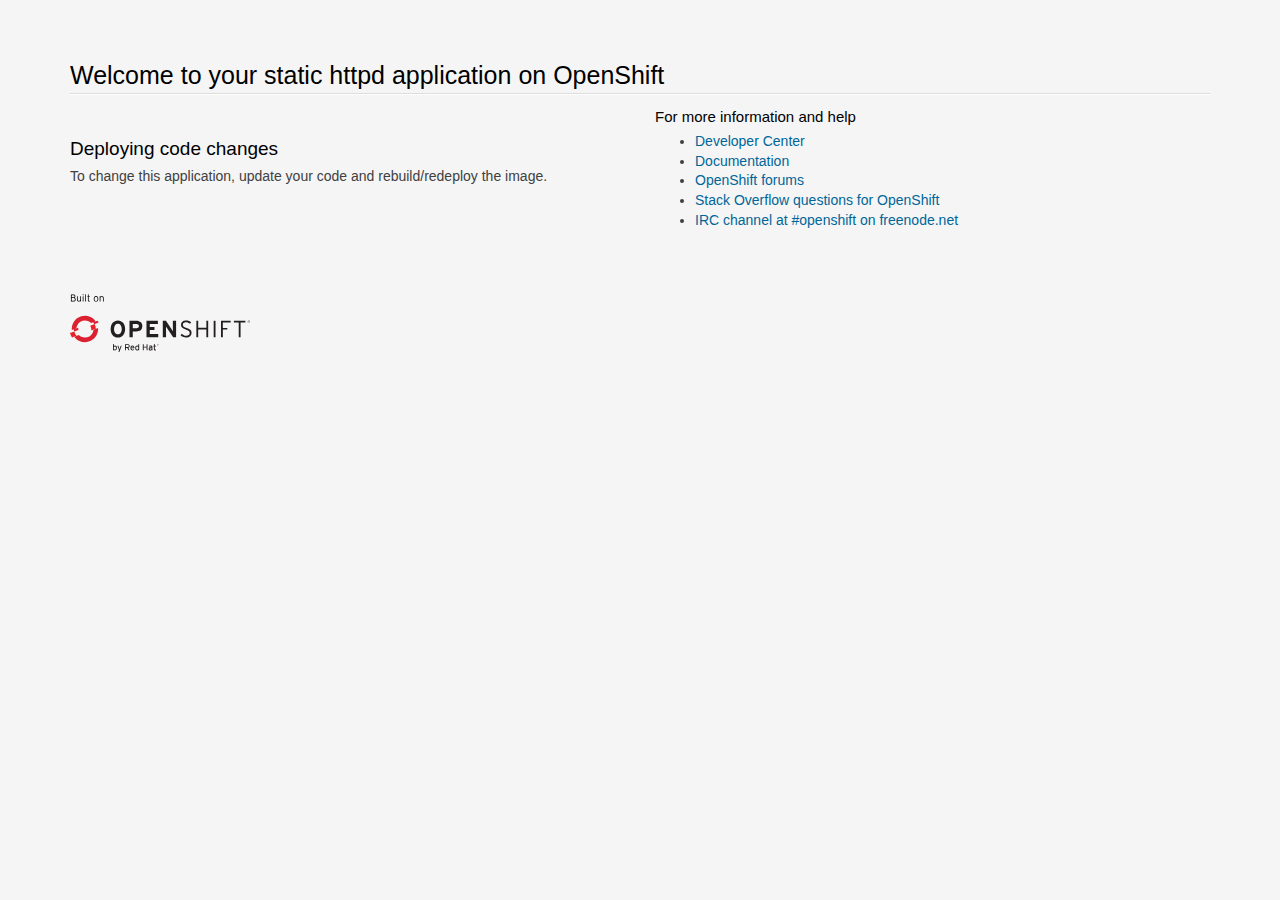
<file: index.html>
<!doctype html>
<html lang="en">
<head>
  <meta charset="utf-8">
  <meta http-equiv="X-UA-Compatible" content="IE=edge,chrome=1">
  <title>Welcome to SZ's OpenShift</title>

<style>

  /*!
   * Bootstrap v3.0.0
   *
   * Copyright 2013 Twitter, Inc
   * Licensed under the Apache License v2.0
   * http://www.apache.org/licenses/LICENSE-2.0
   *
   * Designed and built with all the love in the world @twitter by @mdo and @fat.
   */

  .logo {
    background-size: cover;
    height: 58px;
    width: 180px;
    margin-top: 6px;
    background-image: url([data-uri]);
  }
  .logo a {
    display: block;
    width: 100%;
    height: 100%;
  }
  *, *:before, *:after {
      -moz-box-sizing: border-box;
      box-sizing: border-box;
  }
  aside,
  footer,
  header,
  hgroup,
  section{
    display: block;
  }
  body {
    color: #404040;
    font-family: "Helvetica Neue",Helvetica,"Liberation Sans",Arial,sans-serif;
    font-size: 14px;
  line-height: 1.4;
  }

  html {
    font-family: sans-serif;
    -ms-text-size-adjust: 100%;
    -webkit-text-size-adjust: 100%;
  }
  ul {
      margin-top: 0;
  }
  .container {
    margin-right: auto;
    margin-left: auto;
    padding-left: 15px;
    padding-right: 15px;
  }
  .container:before,
  .container:after {
    content: " ";
    /* 1 */

    display: table;
    /* 2 */

  }
  .container:after {
    clear: both;
  }
  .row {
    margin-left: -15px;
    margin-right: -15px;
  }
  .row:before,
  .row:after {
    content: " ";
    /* 1 */

    display: table;
    /* 2 */

  }
  .row:after {
    clear: both;
  }
  .col-sm-6, .col-md-6, .col-xs-12 {
    position: relative;
    min-height: 1px;
    padding-left: 15px;
    padding-right: 15px;
  }
  .col-xs-12 {
    width: 100%;
  }

  @media (min-width: 768px) {
    .container {
      width: 750px;
    }
    .col-sm-6 {
      float: left;
    }
    .col-sm-6 {
      width: 50%;
    }
  }

  @media (min-width: 992px) {
    .container {
      width: 970px;
    }
    .col-md-6 {
      float: left;
    }
    .col-md-6 {
      width: 50%;
    }
  }
  @media (min-width: 1200px) {
    .container {
      width: 1170px;
    }
  }

  a {
    color: #069;
    text-decoration: none;
  }
  a:hover {
    color: #EA0011;
    text-decoration: underline;
  }
  hgroup {
    margin-top: 50px;
  }
  footer {
      margin: 50px 0 25px;
      font-size: 11px
  }
  h1, h2, h3 {
    color: #000;
    line-height: 1.38em;
    margin: 1.5em 0 .3em;
  }
  h1 {
    font-size: 25px;
    font-weight: 300;
    border-bottom: 1px solid #fff;
    margin-bottom: .5em;
  }
  h1:after {
    content: "";
    display: block;
    width: 100%;
    height: 1px;
    background-color: #ddd;
  }
  h2 {
    font-size: 19px;
    font-weight: 400;
  }
  h3 {
    font-size: 15px;
    font-weight: 400;
    margin: 0 0 .3em;
  }
  p {
    margin: 0 0 2em;
  }
  p + h2 {
    margin-top: 2em;
  }
  html {
    background: #f5f5f5;
    height: 100%;
  }
  code {
    background-color: white;
    border: 1px solid #ccc;
    padding: 1px 5px;
    color: #888;
  }
  pre {
    display: block;
    padding: 13.333px 20px;
    margin: 0 0 20px;
    font-size: 13px;
    line-height: 1.4;
    background-color: #fff;
    border-left: 2px solid rgba(120,120,120,0.35);
    white-space: pre;
    white-space: pre-wrap;
    word-break: normal;
    word-wrap: break-word;
    overflow: auto;
    font-family: Menlo,Monaco,"Liberation Mono",Consolas,monospace !important;
  }

</style>

</head>
<body>

 <section class='container'>
  <hgroup>
    <h1>Welcome to your static httpd application on OpenShift</h1>
  </hgroup>
  <div class="row">
    <section class='col-xs-12 col-sm-6 col-md-6'>
      <section>
        <h2>Deploying code changes</h2>
          <p>To change this application, update your code and rebuild/redeploy the image.</p>
      </section>
    </section>
    <section class="col-xs-12 col-sm-6 col-md-6">
      <h3>For more information and help</h3>
      <ul>
        <li><a href="https://developers.openshift.com">Developer Center</a></li>
        <li><a href="https://docs.openshift.com">Documentation</a></li>
        <li><a href="https://www.openshift.com/forums/openshift">OpenShift forums</a></li>
        <li><a href="http://stackoverflow.com/questions/tagged/openshift">Stack Overflow questions for OpenShift</a></li>
        <li><a href="http://webchat.freenode.net/?randomnick=1&channels=openshift&uio=d4">IRC channel at #openshift on freenode.net</a></li>
      </ul>
    </section>
  </div> 
  <footer>
    <div class="logo"><a href="https://www.openshift.com/"></a></div>
  </footer>
</section>


</body>
</html>
</file>
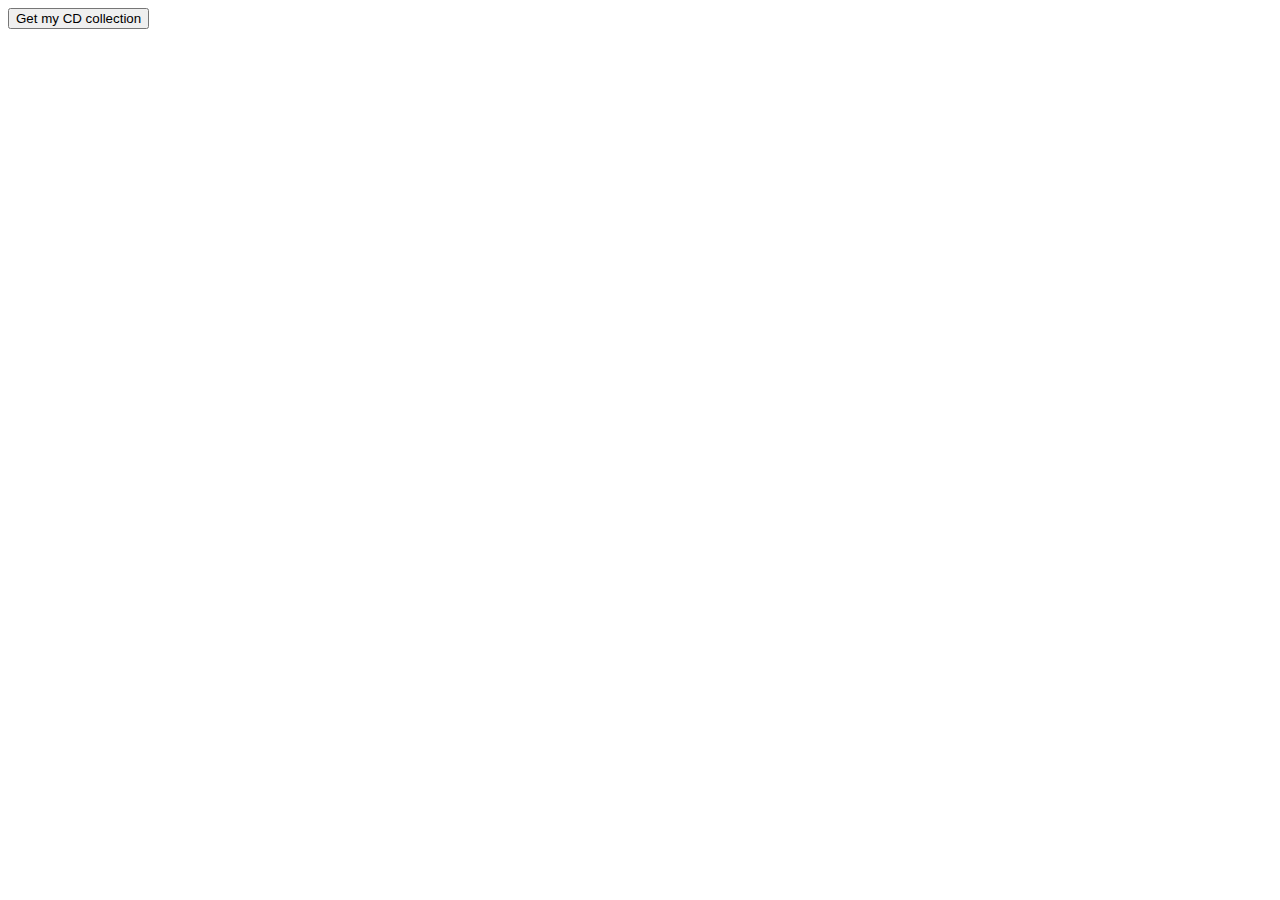
<file: ajax1.html>
<!DOCTYPE html>
<html>
<style>
table,th,td {
  border : 1px solid black;
  border-collapse: collapse;
}
th,td {
  padding: 5px;
}
</style>
<body>

<button type="button" onclick="loadXMLDoc()">Get my CD collection</button>
<br><br>
<table id="demo"></table>

<script>
function loadXMLDoc() {
  var xmlhttp = new XMLHttpRequest();
  xmlhttp.onreadystatechange = function() {
    if (this.readyState == 4 && this.status == 200) {
      myFunction(this);
    }
  };
  xmlhttp.open("GET", "cd_catalog.xml", true);
  xmlhttp.send();
}
function myFunction(xml) {
  var i;
  var xmlDoc = xml.responseXML;
  var table="<tr><th>Artist</th><th>Title</th></tr>";
  var x = xmlDoc.getElementsByTagName("CD");
  for (i = 0; i <x.length; i++) { 
    table += "<tr><td>" +
    x[i].getElementsByTagName("ARTIST")[0].childNodes[0].nodeValue +
    "</td><td>" +
    x[i].getElementsByTagName("TITLE")[0].childNodes[0].nodeValue +
    "</td></tr>";
  }
  document.getElementById("demo").innerHTML = table;
}
</script>

</body>
</html>
</file>
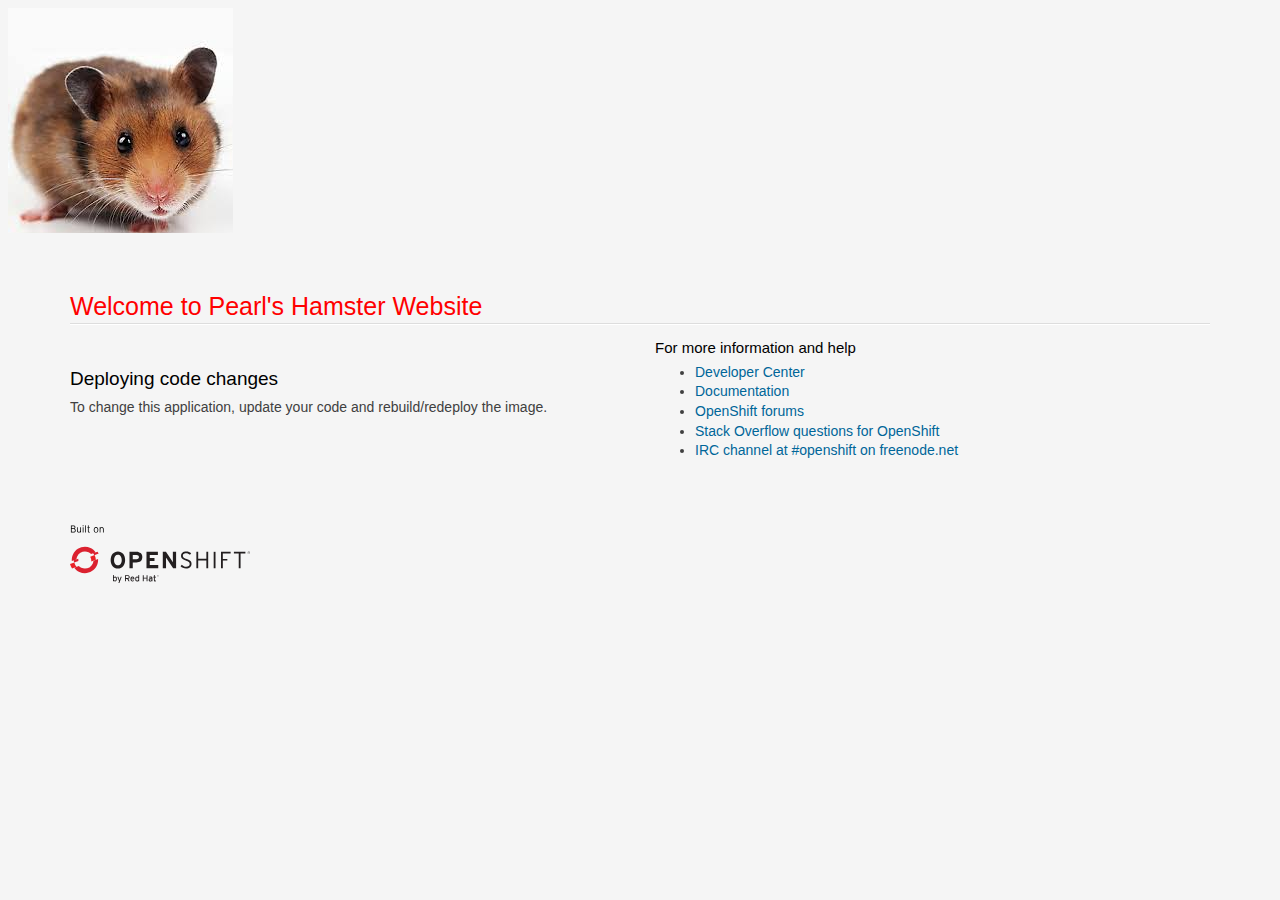
<file: dz1.html>
<!doctype html>
<html lang="en">
<head>
  <meta charset="utf-8">
  <meta http-equiv="X-UA-Compatible" content="IE=edge,chrome=1">
  <title>Welcome to SZ's OpenShift Page 2</title>

<style>

  /*!
   * Bootstrap v3.0.0
   *
   * Copyright 2013 Twitter, Inc
   * Licensed under the Apache License v2.0
   * http://www.apache.org/licenses/LICENSE-2.0
   *
   * Designed and built with all the love in the world @twitter by @mdo and @fat.
   */

  .logo {
    background-size: cover;
    height: 58px;
    width: 180px;
    margin-top: 6px;
    background-image: url([data-uri]);
  }
  .logo a {
    display: block;
    width: 100%;
    height: 100%;
  }
  *, *:before, *:after {
      -moz-box-sizing: border-box;
      box-sizing: border-box;
  }
  aside,
  footer,
  header,
  hgroup,
  section{
    display: block;
  }
  body {
    color: #404040;
    font-family: "Helvetica Neue",Helvetica,"Liberation Sans",Arial,sans-serif;
    font-size: 14px;
  line-height: 1.4;
  }

  html {
    font-family: sans-serif;
    -ms-text-size-adjust: 100%;
    -webkit-text-size-adjust: 100%;
  }
  ul {
      margin-top: 0;
  }
  .container {
    margin-right: auto;
    margin-left: auto;
    padding-left: 15px;
    padding-right: 15px;
  }
  .container:before,
  .container:after {
    content: " ";
    /* 1 */

    display: table;
    /* 2 */

  }
  .container:after {
    clear: both;
  }
  .row {
    margin-left: -15px;
    margin-right: -15px;
  }
  .row:before,
  .row:after {
    content: " ";
    /* 1 */

    display: table;
    /* 2 */

  }
  .row:after {
    clear: both;
  }
  .col-sm-6, .col-md-6, .col-xs-12 {
    position: relative;
    min-height: 1px;
    padding-left: 15px;
    padding-right: 15px;
  }
  .col-xs-12 {
    width: 100%;
  }

  @media (min-width: 768px) {
    .container {
      width: 750px;
    }
    .col-sm-6 {
      float: left;
    }
    .col-sm-6 {
      width: 50%;
    }
  }

  @media (min-width: 992px) {
    .container {
      width: 970px;
    }
    .col-md-6 {
      float: left;
    }
    .col-md-6 {
      width: 50%;
    }
  }
  @media (min-width: 1200px) {
    .container {
      width: 1170px;
    }
  }

  a {
    color: #069;
    text-decoration: none;
  }
  a:hover {
    color: #EA0011;
    text-decoration: underline;
  }
  hgroup {
    margin-top: 50px;
  }
  footer {
      margin: 50px 0 25px;
      font-size: 11px
  }
  h1, h2, h3 {
    color: #000;
    line-height: 1.38em;
    margin: 1.5em 0 .3em;
  }
  h1 {
    font-size: 25px;
    font-weight: 300;
    border-bottom: 1px solid #fff;
    margin-bottom: .5em;
	color:red;
  }
  h1:after {
    content: "";
    display: block;
    width: 100%;
    height: 1px;
    background-color: #ddd;
  }
  h2 {
    font-size: 19px;
    font-weight: 400;
  }
  h3 {
    font-size: 15px;
    font-weight: 400;
    margin: 0 0 .3em;
  }
  p {
    margin: 0 0 2em;
  }
  p + h2 {
    margin-top: 2em;
  }
  html {
    background: #f5f5f5;
    height: 100%;
  }
  code {
    background-color: white;
    border: 1px solid #ccc;
    padding: 1px 5px;
    color: #888;
  }
  pre {
    display: block;
    padding: 13.333px 20px;
    margin: 0 0 20px;
    font-size: 13px;
    line-height: 1.4;
    background-color: #fff;
    border-left: 2px solid rgba(120,120,120,0.35);
    white-space: pre;
    white-space: pre-wrap;
    word-break: normal;
    word-wrap: break-word;
    overflow: auto;
    font-family: Menlo,Monaco,"Liberation Mono",Consolas,monospace !important;
  }

</style>

</head>
<body>
<img src="perl1.jpg"/>
 <section class='container'>
  <hgroup>
    <h1>Welcome to Pearl's Hamster Website</h1>
  </hgroup>
  <div class="row">
    <section class='col-xs-12 col-sm-6 col-md-6'>
      <section>
        <h2>Deploying code changes</h2>
          <p>To change this application, update your code and rebuild/redeploy the image.</p>
      </section>
    </section>
    <section class="col-xs-12 col-sm-6 col-md-6">
      <h3>For more information and help</h3>
      <ul>
        <li><a href="https://developers.openshift.com">Developer Center</a></li>
        <li><a href="https://docs.openshift.com">Documentation</a></li>
        <li><a href="https://www.openshift.com/forums/openshift">OpenShift forums</a></li>
        <li><a href="http://stackoverflow.com/questions/tagged/openshift">Stack Overflow questions for OpenShift</a></li>
        <li><a href="http://webchat.freenode.net/?randomnick=1&channels=openshift&uio=d4">IRC channel at #openshift on freenode.net</a></li>
      </ul>
    </section>
  </div> 
  <footer>
    <div class="logo"><a href="https://www.openshift.com/"></a></div>
  </footer>
</section>


</body>
</html>
</file>
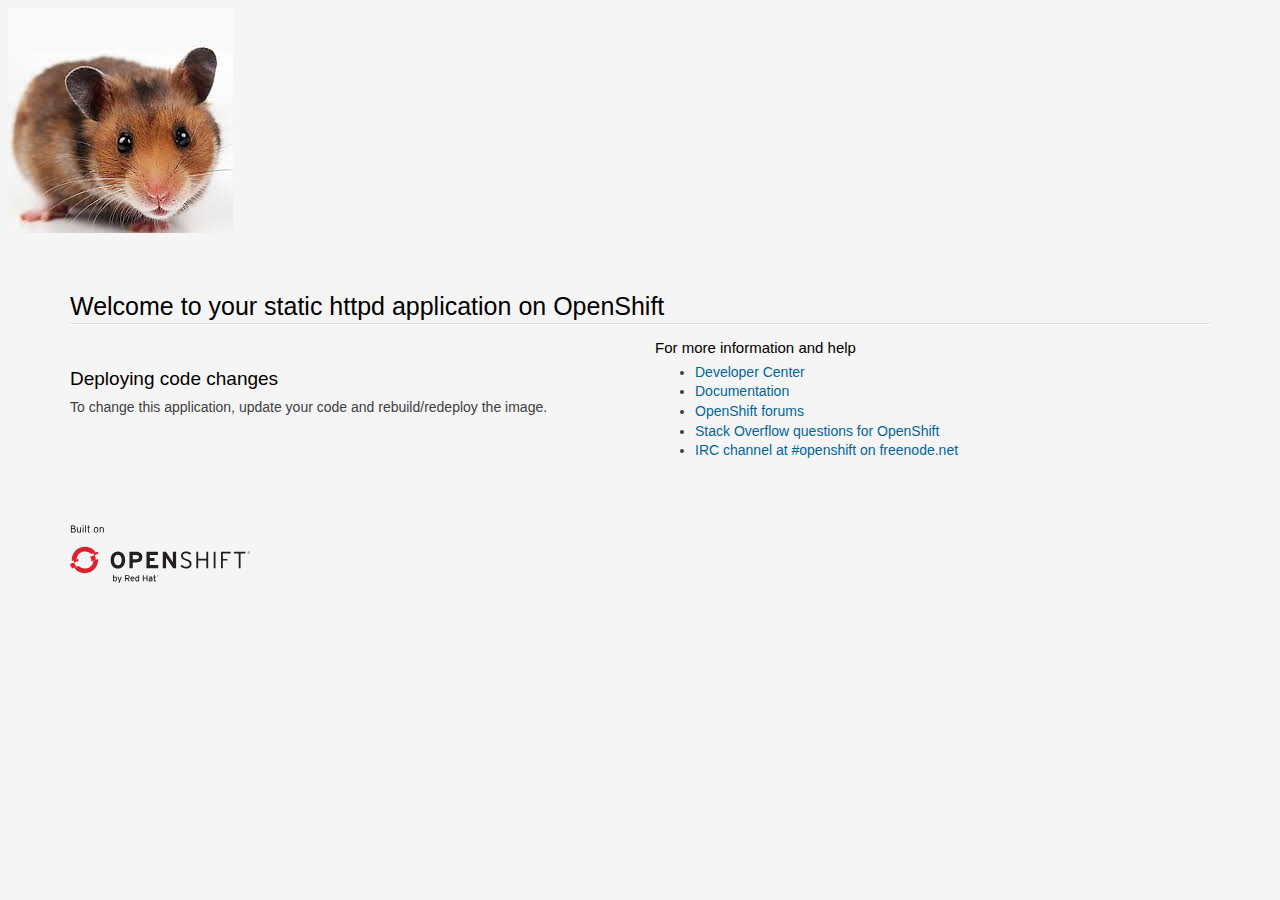
<file: dz2.html>
<!doctype html>
<html lang="en">
<head>
  <meta charset="utf-8">
  <meta http-equiv="X-UA-Compatible" content="IE=edge,chrome=1">
  <title>Welcome to SZ's OpenShift Page 3</title>

<style>

  /*!
   * Bootstrap v3.0.0
   *
   * Copyright 2013 Twitter, Inc
   * Licensed under the Apache License v2.0
   * http://www.apache.org/licenses/LICENSE-2.0
   *
   * Designed and built with all the love in the world @twitter by @mdo and @fat.
   */

  .logo {
    background-size: cover;
    height: 58px;
    width: 180px;
    margin-top: 6px;
    background-image: url([data-uri]);
  }
  .logo a {
    display: block;
    width: 100%;
    height: 100%;
  }
  *, *:before, *:after {
      -moz-box-sizing: border-box;
      box-sizing: border-box;
  }
  aside,
  footer,
  header,
  hgroup,
  section{
    display: block;
  }
  body {
    color: #404040;
    font-family: "Helvetica Neue",Helvetica,"Liberation Sans",Arial,sans-serif;
    font-size: 14px;
  line-height: 1.4;
  }

  html {
    font-family: sans-serif;
    -ms-text-size-adjust: 100%;
    -webkit-text-size-adjust: 100%;
  }
  ul {
      margin-top: 0;
  }
  .container {
    margin-right: auto;
    margin-left: auto;
    padding-left: 15px;
    padding-right: 15px;
  }
  .container:before,
  .container:after {
    content: " ";
    /* 1 */

    display: table;
    /* 2 */

  }
  .container:after {
    clear: both;
  }
  .row {
    margin-left: -15px;
    margin-right: -15px;
  }
  .row:before,
  .row:after {
    content: " ";
    /* 1 */

    display: table;
    /* 2 */

  }
  .row:after {
    clear: both;
  }
  .col-sm-6, .col-md-6, .col-xs-12 {
    position: relative;
    min-height: 1px;
    padding-left: 15px;
    padding-right: 15px;
  }
  .col-xs-12 {
    width: 100%;
  }

  @media (min-width: 768px) {
    .container {
      width: 750px;
    }
    .col-sm-6 {
      float: left;
    }
    .col-sm-6 {
      width: 50%;
    }
  }

  @media (min-width: 992px) {
    .container {
      width: 970px;
    }
    .col-md-6 {
      float: left;
    }
    .col-md-6 {
      width: 50%;
    }
  }
  @media (min-width: 1200px) {
    .container {
      width: 1170px;
    }
  }

  a {
    color: #069;
    text-decoration: none;
  }
  a:hover {
    color: #EA0011;
    text-decoration: underline;
  }
  hgroup {
    margin-top: 50px;
  }
  footer {
      margin: 50px 0 25px;
      font-size: 11px
  }
  h1, h2, h3 {
    color: #000;
    line-height: 1.38em;
    margin: 1.5em 0 .3em;
  }
  h1 {
    font-size: 25px;
    font-weight: 300;
    border-bottom: 1px solid #fff;
    margin-bottom: .5em;
  }
  h1:after {
    content: "";
    display: block;
    width: 100%;
    height: 1px;
    background-color: #ddd;
  }
  h2 {
    font-size: 19px;
    font-weight: 400;
  }
  h3 {
    font-size: 15px;
    font-weight: 400;
    margin: 0 0 .3em;
  }
  p {
    margin: 0 0 2em;
  }
  p + h2 {
    margin-top: 2em;
  }
  html {
    background: #f5f5f5;
    height: 100%;
  }
  code {
    background-color: white;
    border: 1px solid #ccc;
    padding: 1px 5px;
    color: #888;
  }
  pre {
    display: block;
    padding: 13.333px 20px;
    margin: 0 0 20px;
    font-size: 13px;
    line-height: 1.4;
    background-color: #fff;
    border-left: 2px solid rgba(120,120,120,0.35);
    white-space: pre;
    white-space: pre-wrap;
    word-break: normal;
    word-wrap: break-word;
    overflow: auto;
    font-family: Menlo,Monaco,"Liberation Mono",Consolas,monospace !important;
  }

</style>

</head>
<body>
<img src="perl1.jpg"/>
 <section class='container'>
  <hgroup>
    <h1>Welcome to your static httpd application on OpenShift</h1>
  </hgroup>
  <div class="row">
    <section class='col-xs-12 col-sm-6 col-md-6'>
      <section>
        <h2>Deploying code changes</h2>
          <p>To change this application, update your code and rebuild/redeploy the image.</p>
      </section>
    </section>
    <section class="col-xs-12 col-sm-6 col-md-6">
      <h3>For more information and help</h3>
      <ul>
        <li><a href="https://developers.openshift.com">Developer Center</a></li>
        <li><a href="https://docs.openshift.com">Documentation</a></li>
        <li><a href="https://www.openshift.com/forums/openshift">OpenShift forums</a></li>
        <li><a href="http://stackoverflow.com/questions/tagged/openshift">Stack Overflow questions for OpenShift</a></li>
        <li><a href="http://webchat.freenode.net/?randomnick=1&channels=openshift&uio=d4">IRC channel at #openshift on freenode.net</a></li>
      </ul>
    </section>
  </div> 
  <footer>
    <div class="logo"><a href="https://www.openshift.com/"></a></div>
  </footer>
</section>


</body>
</html>
</file>
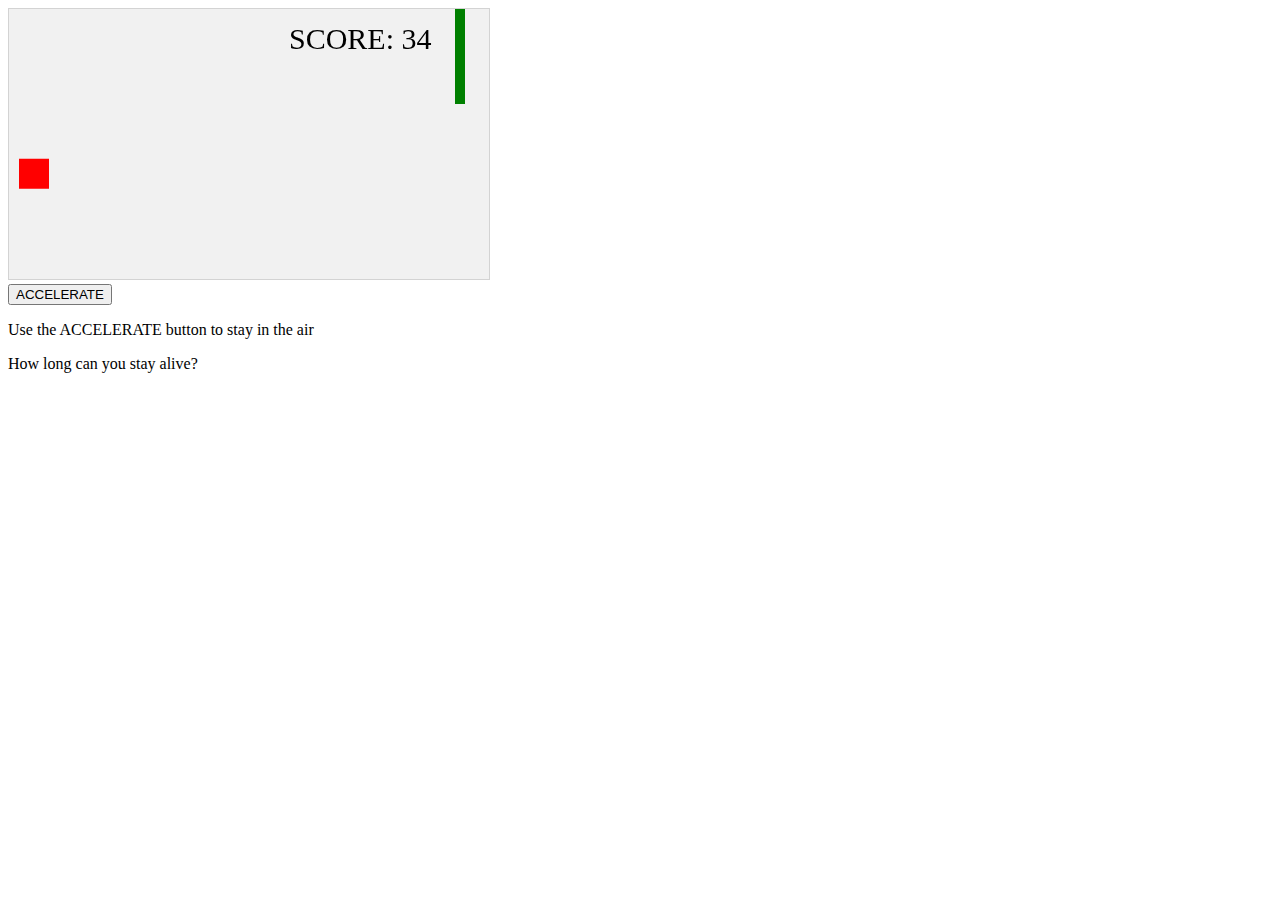
<file: jgame1.html>
<!DOCTYPE html>
<html>
<head>
<meta name="viewport" content="width=device-width, initial-scale=1.0"/>
<style>
canvas {
    border:1px solid #d3d3d3;
    background-color: #f1f1f1;
}
</style>
</head>
<body onload="startGame()">
<script>

var myGamePiece;
var myObstacles = [];
var myScore;

function startGame() {
    myGamePiece = new component(30, 30, "red", 10, 120);
    myGamePiece.gravity = 0.05;
    myScore = new component("30px", "Consolas", "black", 280, 40, "text");
    myGameArea.start();
}

var myGameArea = {
    canvas : document.createElement("canvas"),
    start : function() {
        this.canvas.width = 480;
        this.canvas.height = 270;
        this.context = this.canvas.getContext("2d");
        document.body.insertBefore(this.canvas, document.body.childNodes[0]);
        this.frameNo = 0;
        this.interval = setInterval(updateGameArea, 20);
        },
    clear : function() {
        this.context.clearRect(0, 0, this.canvas.width, this.canvas.height);
    }
}

function component(width, height, color, x, y, type) {
    this.type = type;
    this.score = 0;
    this.width = width;
    this.height = height;
    this.speedX = 0;
    this.speedY = 0;    
    this.x = x;
    this.y = y;
    this.gravity = 0;
    this.gravitySpeed = 0;
    this.update = function() {
        ctx = myGameArea.context;
        if (this.type == "text") {
            ctx.font = this.width + " " + this.height;
            ctx.fillStyle = color;
            ctx.fillText(this.text, this.x, this.y);
        } else {
            ctx.fillStyle = color;
            ctx.fillRect(this.x, this.y, this.width, this.height);
        }
    }
    this.newPos = function() {
        this.gravitySpeed += this.gravity;
        this.x += this.speedX;
        this.y += this.speedY + this.gravitySpeed;
        this.hitBottom();
    }
    this.hitBottom = function() {
        var rockbottom = myGameArea.canvas.height - this.height;
        if (this.y > rockbottom) {
            this.y = rockbottom;
            this.gravitySpeed = 0;
        }
    }
    this.crashWith = function(otherobj) {
        var myleft = this.x;
        var myright = this.x + (this.width);
        var mytop = this.y;
        var mybottom = this.y + (this.height);
        var otherleft = otherobj.x;
        var otherright = otherobj.x + (otherobj.width);
        var othertop = otherobj.y;
        var otherbottom = otherobj.y + (otherobj.height);
        var crash = true;
        if ((mybottom < othertop) || (mytop > otherbottom) || (myright < otherleft) || (myleft > otherright)) {
            crash = false;
        }
        return crash;
    }
}

function updateGameArea() {
    var x, height, gap, minHeight, maxHeight, minGap, maxGap;
    for (i = 0; i < myObstacles.length; i += 1) {
        if (myGamePiece.crashWith(myObstacles[i])) {
            return;
        } 
    }
    myGameArea.clear();
    myGameArea.frameNo += 1;
    if (myGameArea.frameNo == 1 || everyinterval(150)) {
        x = myGameArea.canvas.width;
        minHeight = 20;
        maxHeight = 200;
        height = Math.floor(Math.random()*(maxHeight-minHeight+1)+minHeight);
        minGap = 50;
        maxGap = 200;
        gap = Math.floor(Math.random()*(maxGap-minGap+1)+minGap);
        myObstacles.push(new component(10, height, "green", x, 0));
        myObstacles.push(new component(10, x - height - gap, "green", x, height + gap));
    }
    for (i = 0; i < myObstacles.length; i += 1) {
        myObstacles[i].x += -1;
        myObstacles[i].update();
    }
    myScore.text="SCORE: " + myGameArea.frameNo;
    myScore.update();
    myGamePiece.newPos();
    myGamePiece.update();
}

function everyinterval(n) {
    if ((myGameArea.frameNo / n) % 1 == 0) {return true;}
    return false;
}

function accelerate(n) {
    myGamePiece.gravity = n;
}
</script>
<br>
<button onmousedown="accelerate(-0.2)" onmouseup="accelerate(0.05)">ACCELERATE</button>
<p>Use the ACCELERATE button to stay in the air</p>
<p>How long can you stay alive?</p>
</body>
</html>
</file>
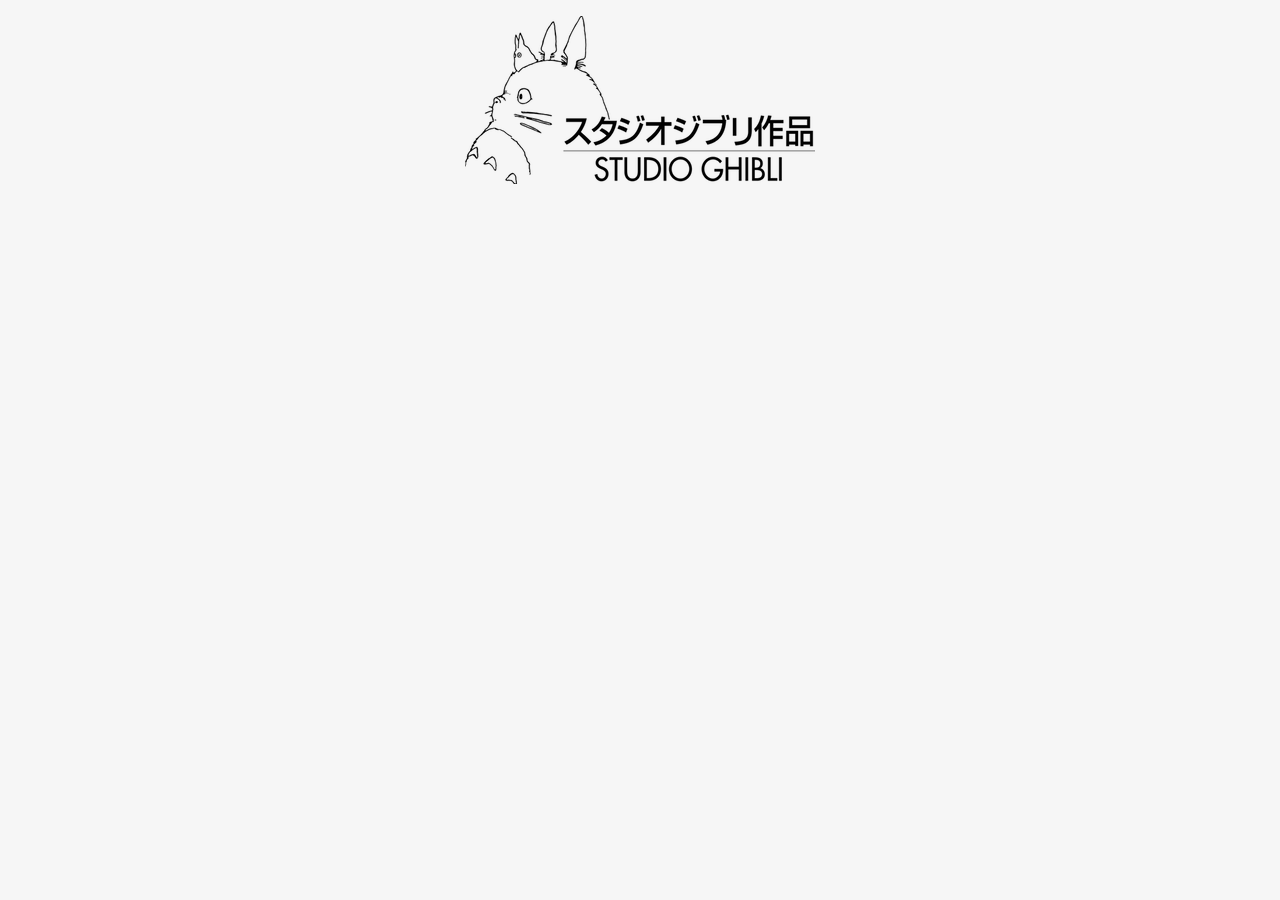
<file: myghibli1.html>
<!DOCTYPE html>
<html lang="en">

<head>
  <meta charset="UTF-8">
  <meta name="viewport" content="width=device-width, initial-scale=1.0">

  <title>My Ghibli App</title>
  
  <link href="https://fonts.googleapis.com/css?family=Dosis:400,700" rel="stylesheet">
  <link href="style.css" rel="stylesheet">

</head>

<body>

  <div id="root"></div>

  <script src="ghibli.js"></script>
</body>

</html>
</file>
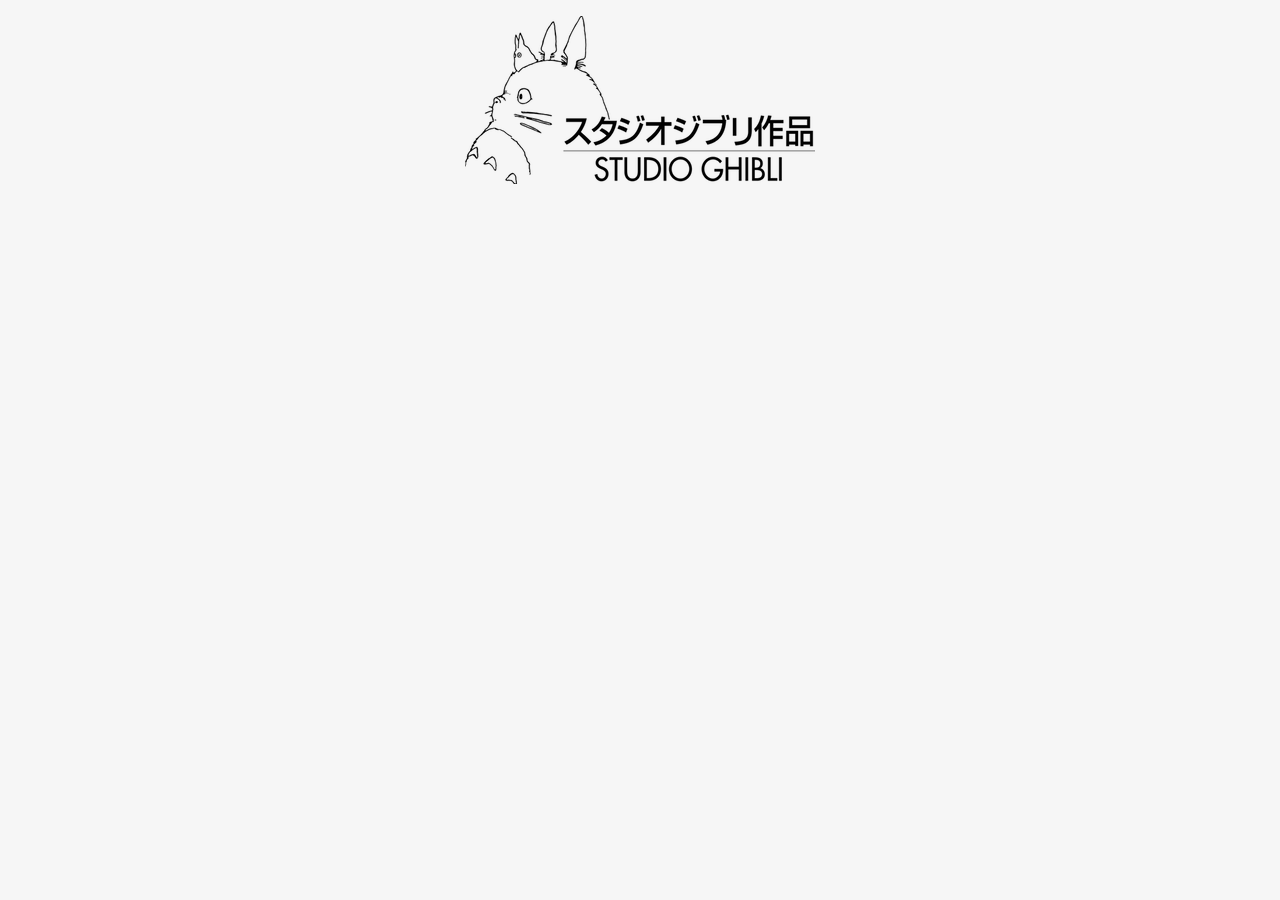
<file: myghibli2.html>
<!DOCTYPE html>
<html lang="en">

<head>
  <meta charset="UTF-8">
  <meta name="viewport" content="width=device-width, initial-scale=1.0">

  <title>My Ghibli App People</title>
  
  <link href="https://fonts.googleapis.com/css?family=Dosis:400,700" rel="stylesheet">
  <link href="style.css" rel="stylesheet">

</head>

<body>

  <div id="root"></div>

  <script src="ghibli2.js"></script>
</body>

</html>
</file>
<file: style.css>
﻿* {
  box-sizing: border-box
}

html {
  -webkit-font-smoothing: antialiased;
  -moz-osx-font-smoothing: grayscale;
  font-family: 'Dosis', sans-serif;
  line-height: 1.6;
  color: #666;
  background: #F6F6F6;
}

#root {
  max-width: 1200px;
  margin: 0 auto;
}

h1 {
  text-align: center;
  padding: 1.5rem 2.5rem;
  background-image: linear-gradient(120deg, #fbc2eb 0%, #a6c1ee 100%);
  margin: 0 0 2rem 0;
  font-size: 1.5rem;
  color: white;
}

img {
  display: block;
  margin: 1rem auto;
  max-width: 100%;
}

p {
  padding: 0 2.5rem 2.5rem;
  margin: 0;
}

.container {
  display: flex;
  flex-wrap: wrap;
}

.card {
  margin: 1rem;
  background: white;
  box-shadow: 2px 4px 25px rgba(0, 0, 0, .1);
  border-radius: 12px;
  overflow: hidden;
  transition: all .2s linear;
}

.card:hover {
  box-shadow: 2px 8px 45px rgba(0, 0, 0, .15);
  transform: translate3D(0, -2px, 0);
}

@media screen and (min-width: 600px) {
  .card {
    flex: 1 1 calc(50% - 2rem);
  }
}

@media screen and (min-width: 900px) {
  .card {
    flex: 1 1 calc(33% - 2rem);
  }
}

.card:nth-child(2n) h1 {
  background-image: linear-gradient(120deg, #84fab0 0%, #8fd3f4 100%);
}

.card:nth-child(4n) h1 {
  background-image: linear-gradient(120deg, #ff9a9e 0%, #fecfef 100%);
}

.card:nth-child(5n) h1 {
  background-image: linear-gradient(120deg, #ffc3a0 0%, #ffafbd 100%);
}
</file>
